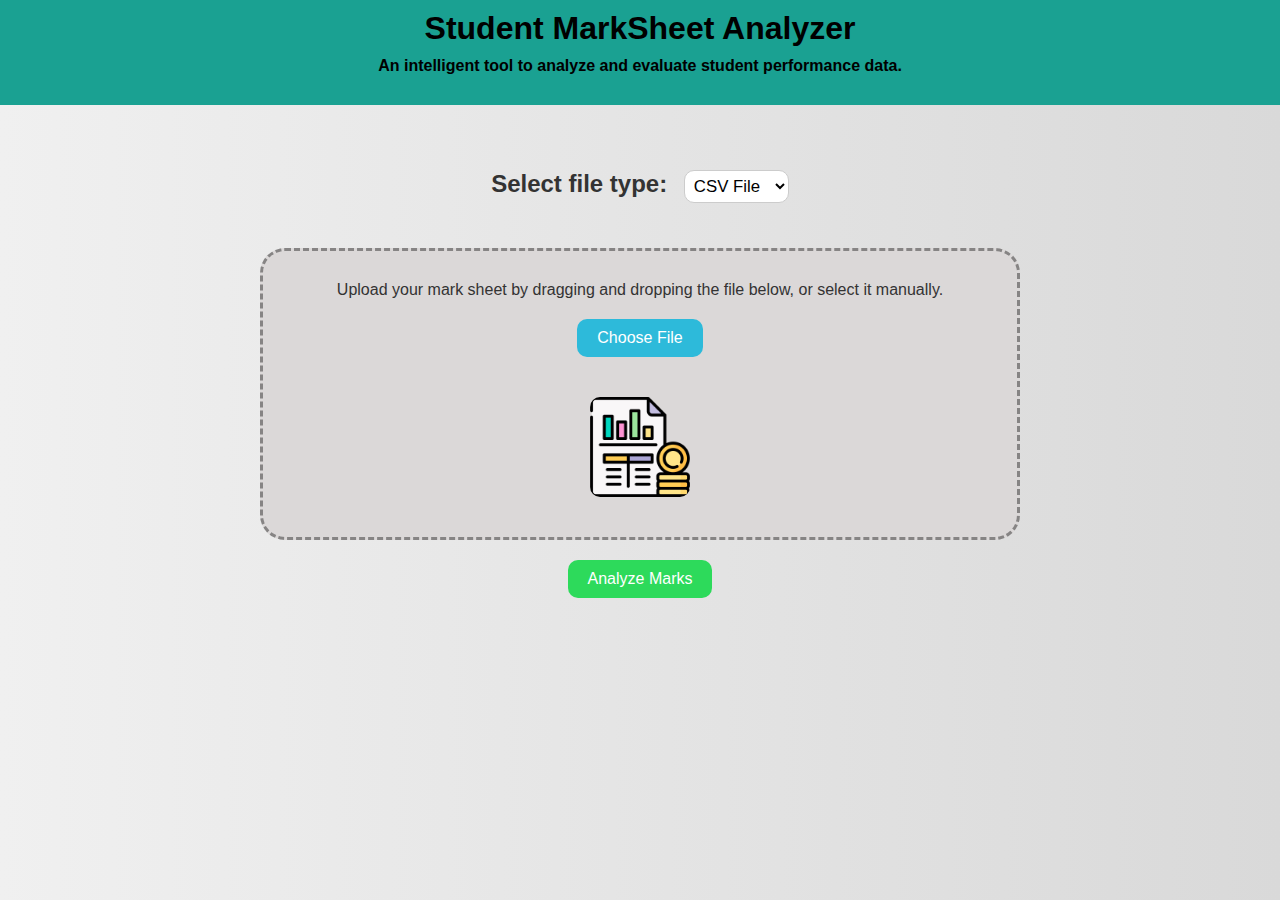
<file: docs/index.html>
<!DOCTYPE html>
<html lang="en">
<head>
    <meta charset="UTF-8">
    <meta name="viewport" content="width=device-width, initial-scale=1.0">
    <title>Student MarkSheet Analyzer</title>
    <link rel="stylesheet" href="styles.css">
    <script src="openFile.js" ></script>
</head>
<body>
    <header>
        <h1>Student MarkSheet Analyzer</h1>
        <p>An intelligent tool to analyze and evaluate student performance data.</p>
    </header>

    <main>
        <section id="selection">
            <label for="selection_data"><strong>Select file type:</strong></label>
            <select id="selection_data">
                <option value="csv">CSV File</option>
                <option value="excel">Excel File</option>
            </select>
        </section>

        <section id="dragelement">
            <p>Upload your mark sheet by dragging and dropping the file below, or select it manually.</p>
            <input type="file" id="fileInput" accept=".csv, .xlsx" hidden>
            <button id="fileButton" type="button">Choose File</button>
            <div>
                <img src="balance-sheet.png" alt="Marksheet Visualization" id="balanceSheetImage">
            </div>
        </section>

        <section>
            <button id="submit" type="button">Analyze Marks</button>
        </section>

        <section id="result" aria-live="polite">
            <!-- Analysis result will be displayed here -->
        </section>
    </main>
</body>
</html>
</file>
<file: docs/styles.css>
*{
    margin: 0;
    padding: 0;
    box-sizing: border-box;
    font-family: Arial, sans-serif;
}
header{
    background-color:rgb(26, 161, 146);
    color:black;
    padding: 20px 20px 30px 20px;
    text-align: center;
    font-size: 1em ;
    margin: 0 auto;
    font-weight: bold;
}
header,p{
    font-size: 1em;
    padding-top: 10px;
}
body{
    font-family: Arial, sans-serif;
    background-image: linear-gradient(to right, #f0f0f0, #d9d9d9);
    color: #333;
}
main{
    padding: 20px;
    max-width: 800px;
    margin: auto;
}
#dragelement {
    border: 3px dashed rgba(0, 0, 0, 0.39);
    padding: 20px;
    text-align: center;
    margin-bottom: 20px;
    background-color: #dbd8d8;
    transition: background-color 0.3s ease;
    border-radius: 25px;

}
#dragelement:hover {
    background-color: whitesmoke;
}
img {
    max-width: 100%;
    height: 100px;
    display: block;
    margin: 20px auto;
    border-radius: 10px;
    filter: brightness(100%);
}
img:hover {
    transform: scale(1.05);
    transition: transform 0.3s  ease-in-out;
    filter: brightness(120%);
}
#selection {
    margin: 25px;
    padding: 20px;
    text-align: center;
    font: 1.5em sans-serif;
   
}
#selection label {
    margin-right: 10px;
    font-weight: bold;
    color: #333;
    text-align: center;
    display: inline-block;
    
}
#selection select {
    padding: 5px;
    border-radius: 10px;
    border: 1px solid #ccc;
    background-color: #fff;
    font-size: 0.7em;
}
#selection select:hover {
    background-color: #f0f0f0;
    cursor: pointer;
}
#fileButton {
    margin: 20px auto;
    padding: 10px 20px;
    background-color: #2dbada;
    color: white;
    border: none;
    border-radius: 10px;
    cursor: pointer;
    font-size: 1em;
}
#fileButton:hover {
    background-color: #1a8f9c;
}
#submit {
    margin: 20px auto;
    padding: 10px 20px;
    background-color: #2dda5b;
    color: white;
    border: none;
    border-radius: 10px;
    cursor: pointer;
    font-size: 1em;
    display: block;
}
#submit:hover {
    background-color: #28a745;
}

#dragelement.dragover {
    border-color: #007bff;
    background-color: #e9f5ff;
}
#balanceSheetImage {
    width: 100px;
    margin-top: 20px;
}


.result-table {
    width: 50%;
    border-collapse: collapse;
    margin-top: 10px;
}

.result-table th, .result-table td {
    border: 1px solid #007BFF;
    padding: 8px;
    text-align: center;
}

.result-table th {
    background-color: #007BFF;
    color: white;
}

.result-table tr:nth-child(even) {
    background-color: #f2f2f2;
}
</file>
